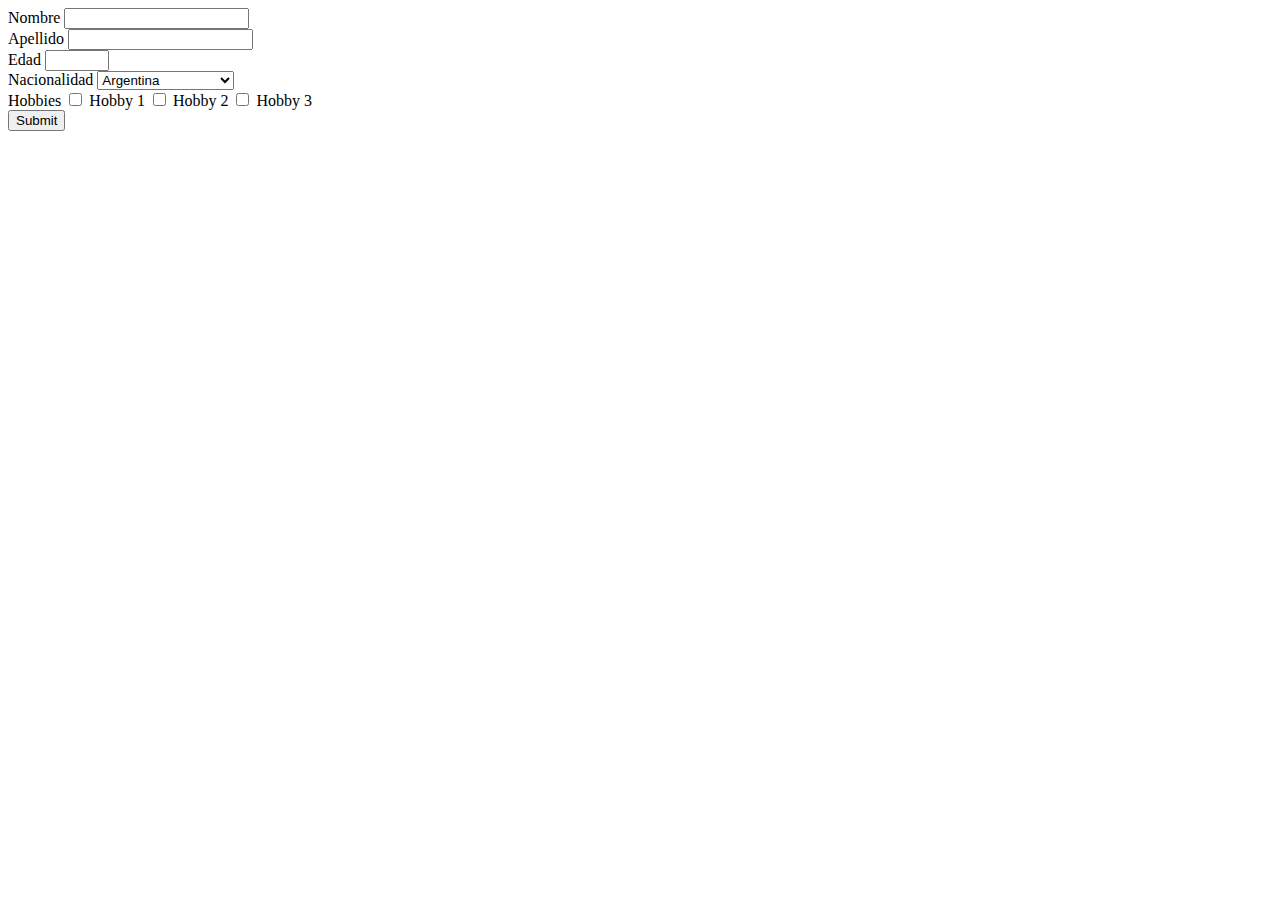
<file: courseIt/HTMLyCSS/index.html>
<!DOCTYPE html>
<html lang="en">
  <head>
    <meta charset="UTF-8" />
    <meta http-equiv="X-UA-Compatible" content="IE=edge" />
    <meta name="viewport" content="width=device-width, initial-scale=1.0" />
    <title>Practica de form</title>
  </head>
  <body>
    <form action="" method="POST">
      <div>
        <label for="nombre">Nombre</label>
        <input type="text" name="nombre" required />
      </div>
      <div>
        <label for="apellido">Apellido</label>
        <input type="text" name="apellido" required />
      </div>
      <div>
        <label for="edad">Edad</label>
        <input type="number" min="1" max="130" name="edad" required />
      </div>
      <div>
        <label for="nacionalidad">Nacionalidad</label>
        <select name="nacionalidad" id="" required>
          <option value="0" disabled>Elegir Nacionalidad</option>
          <option value="1">Argentina</option>
          <option value="2">Brasil</option>
          <option value="3">Peru</option>
          <option value="4">Chile</option>
          <option value="5">Bolivia</option>
          <option value="6">Paraguay</option>
          <option value="7">Uruguay</option>
        </select>
      </div>
      <div>
        <label for="hobbies">Hobbies</label>
        <input type="checkbox" name="hobbies-1" id="checkbox-1" />
        <label for="checkbox-1">Hobby 1</label>
        <input type="checkbox" name="hobbies-2" id="checkbox-2" />
        <label for="checkbox-2">Hobby 2</label>
        <input type="checkbox" name="hobbies-3" id="checkbox-3" />
        <label for="checkbox-3">Hobby 3</label>
      </div>
      <div>
        <input type="submit" />
      </div>
    </form>
  </body>
</html>
</file>
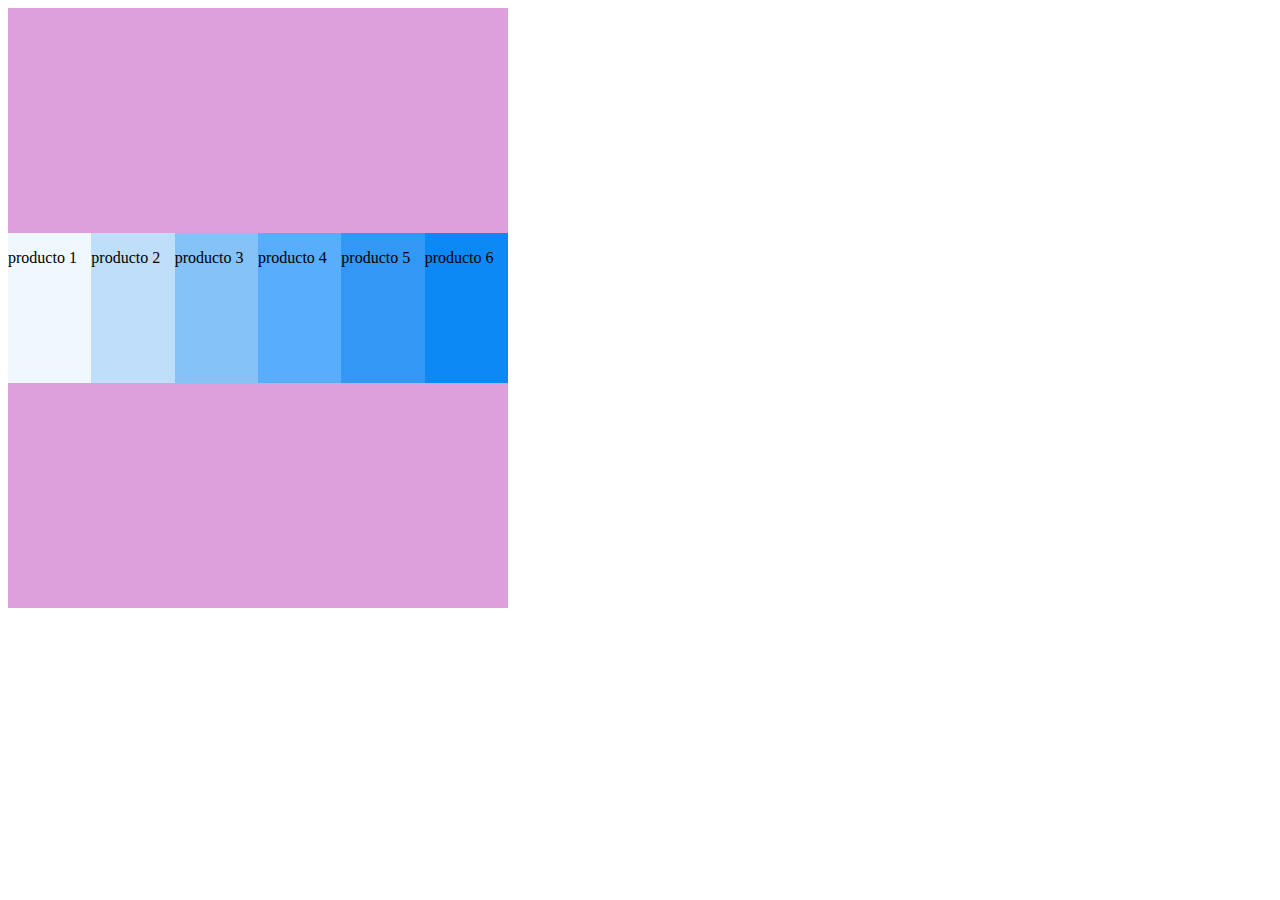
<file: courseIt/HTMLyCSS/clase10/index.html>
<!DOCTYPE html>
<html lang="en">
  <head>
    <meta charset="UTF-8" />
    <meta http-equiv="X-UA-Compatible" content="IE=edge" />
    <meta name="viewport" content="width=device-width, initial-scale=1.0" />
    <link rel="stylesheet" href="style.css" />
    <title>Clase 10</title>
  </head>
  <body>
    <section class="container">
      <div class="producto-1"><p>producto 1</p></div>
      <div class="producto-2"><p>producto 2</p></div>
      <div class="producto-3"><p>producto 3</p></div>
      <div class="producto-4"><p>producto 4</p></div>
      <div class="producto-5"><p>producto 5</p></div>
      <div class="producto-6"><p>producto 6</p></div>
    </section>
  </body>
</html>
</file>
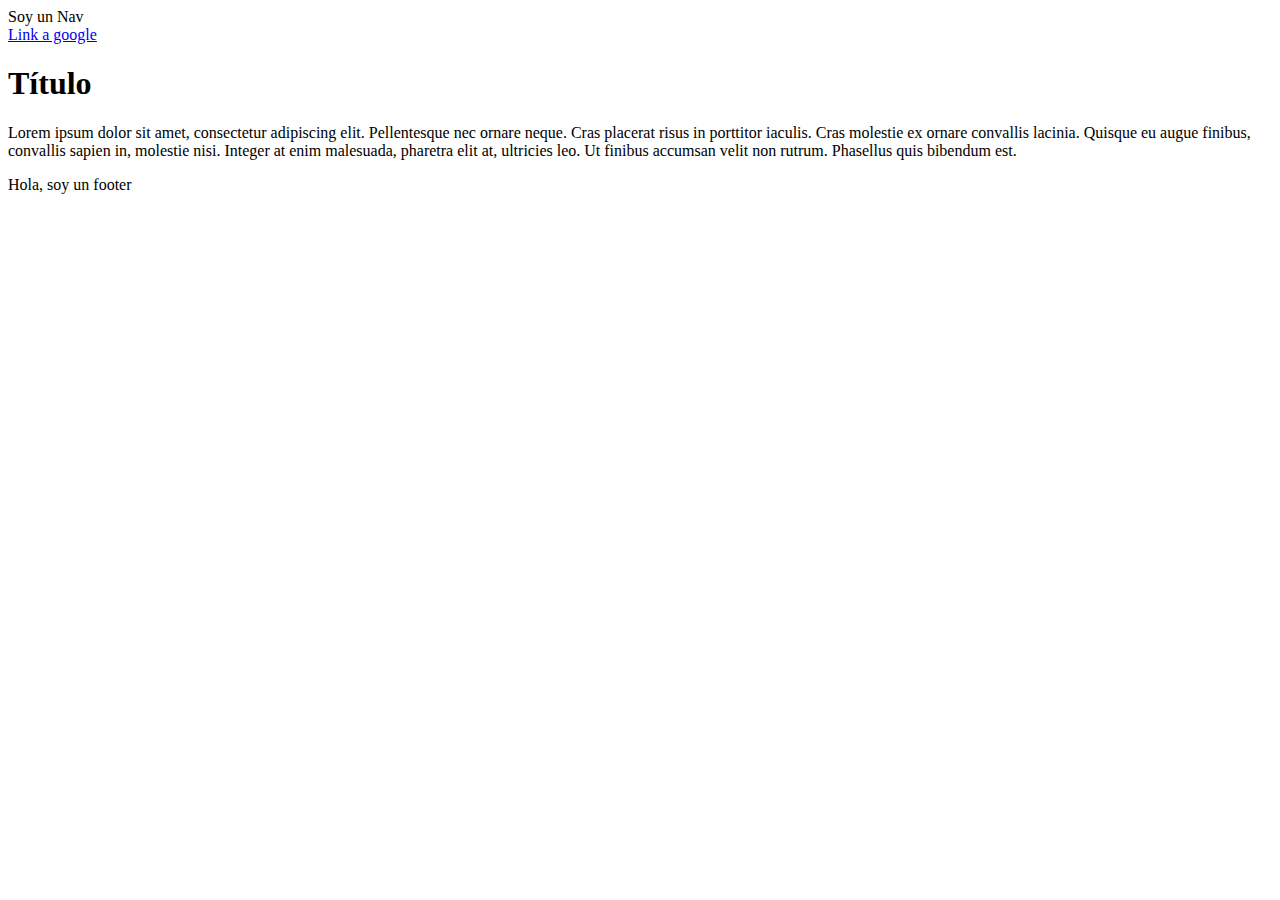
<file: courseIt/HTMLyCSS/clase6/index.html>
<!DOCTYPE html>
<html lang="en">
  <head>
    <meta charset="UTF-8" />
    <meta http-equiv="X-UA-Compatible" content="IE=edge" />
    <meta name="viewport" content="width=device-width, initial-scale=1.0" />
    <title>Document</title>
  </head>
  <body>
    <nav>Soy un Nav</nav>
    <header>
      <a href="https://google.com">Link a google</a>
    </header>
    <main>
      <h1>Título</h1>
      <article>
        <p>
          Lorem ipsum dolor sit amet, consectetur adipiscing elit. Pellentesque
          nec ornare neque. Cras placerat risus in porttitor iaculis. Cras
          molestie ex ornare convallis lacinia. Quisque eu augue finibus,
          convallis sapien in, molestie nisi. Integer at enim malesuada,
          pharetra elit at, ultricies leo. Ut finibus accumsan velit non rutrum.
          Phasellus quis bibendum est.
        </p>
      </article>
    </main>
    <footer>Hola, soy un footer</footer>
  </body>
</html>
</file>
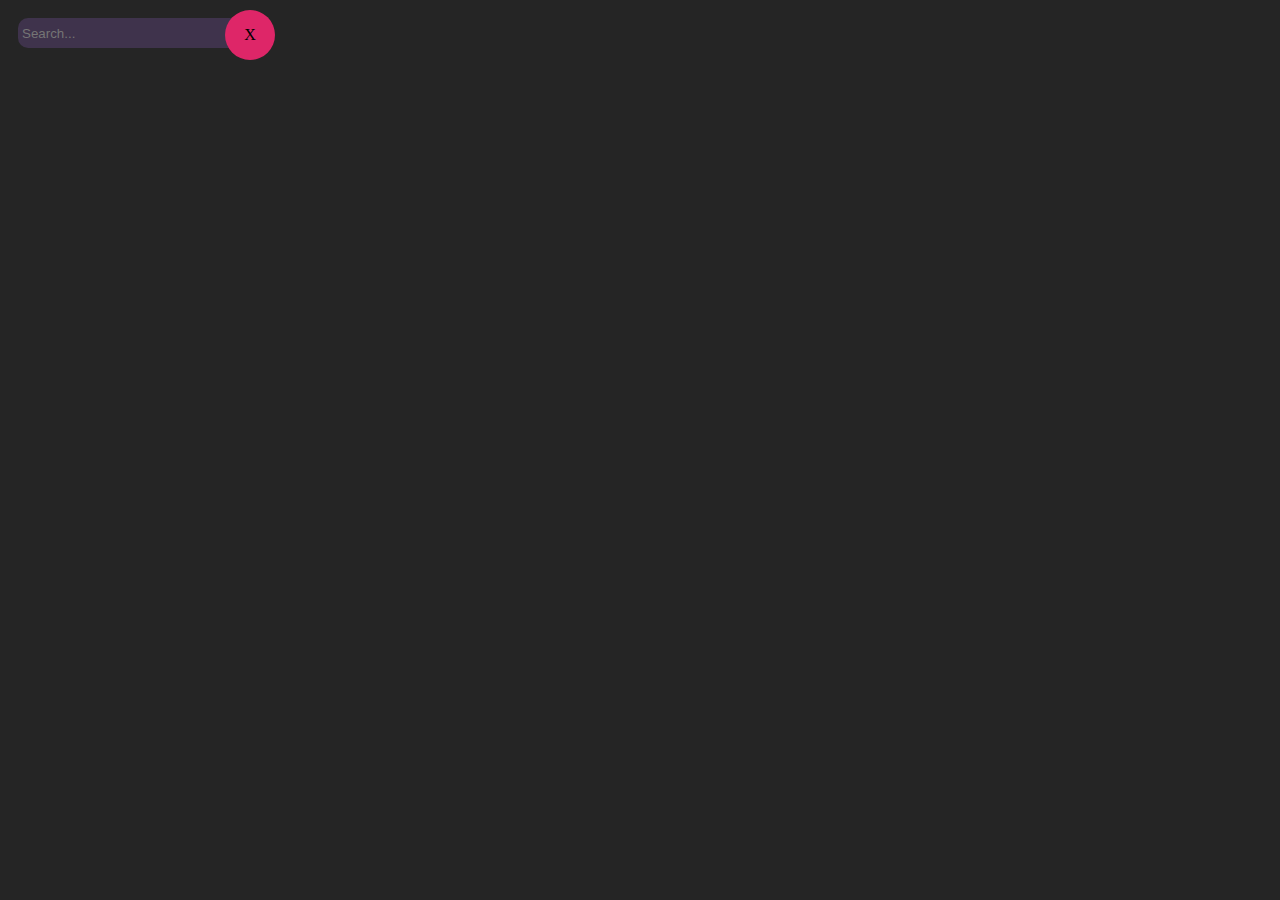
<file: courseIt/HTMLyCSS/clase9/index.html>
<!DOCTYPE html>
<html lang="en">
  <head>
    <meta charset="UTF-8" />
    <meta http-equiv="X-UA-Compatible" content="IE=edge" />
    <meta name="viewport" content="width=device-width, initial-scale=1.0" />
    <link rel="stylesheet" href="style.css" />
    <title>Ejercicio clase 9</title>
  </head>
  <body>
    <div class="container">
      <div class="search">
        <input
          type="search"
          name="search"
          id=""
          placeholder="Search..."
          class="type-search"
        />
      </div>
      <div class="circle"><p class="x-circle" >X</p></div>
    </section>
  </body>
</html>
</file>
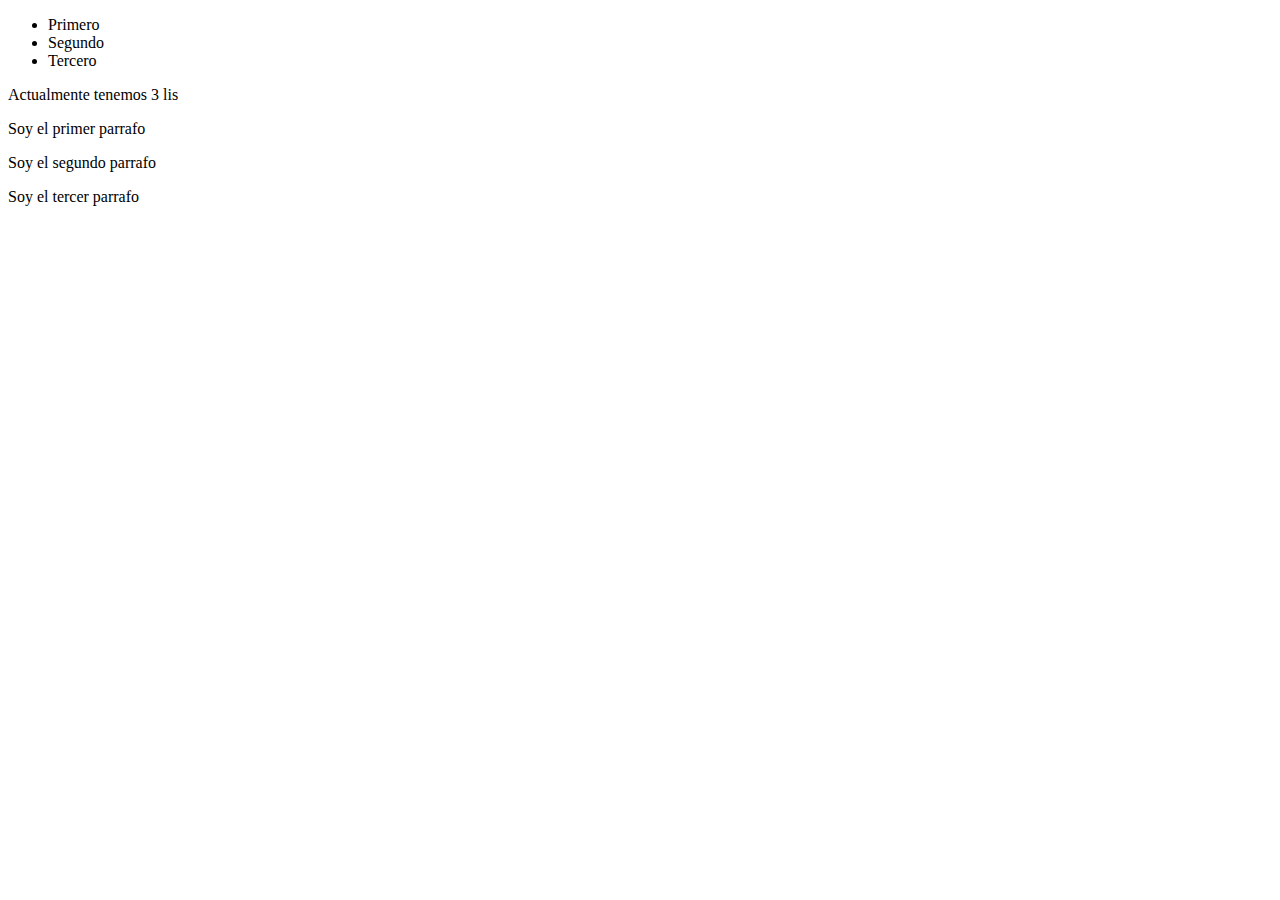
<file: courseIt/js/dom/index.html>
<!DOCTYPE html>
<html lang="en">
  <head>
    <meta charset="UTF-8" />
    <meta http-equiv="X-UA-Compatible" content="IE=edge" />
    <meta name="viewport" content="width=device-width, initial-scale=1.0" />
    <title>Document</title>
  </head>
  <body>
    <nav>
      <ul>
        <li class="count">Primero</li>
        <li class="count">Segundo</li>
        <li class="count">Tercero</li>
      </ul>

      <span id="result"></span>

      <div>
        <p id="firstp" class="p">Soy el primer parrafo</p>
        <p class="p">Soy el segundo parrafo</p>
      </div>
      <p>Soy el tercer parrafo</p>
    </nav>
    <script>
      const liLenght = document.getElementsByClassName("count").length;
      const result = document.getElementById("result");
      result.innerHTML = `Actualmente tenemos ${liLenght} lis`;
    </script>
  </body>
</html>
</file>
<file: courseIt/HTMLyCSS/clase10/style.css>
.container {
  display: flex;
    flex-flow: row;
    align-items: center;
    justify-content: space-evenly;
    height: 600px;
    width: 500px;
    background-color: plum;
  
}
div{
    height: 150px;
    width: 150px;
}

.producto-1{
   
    background-color: aliceblue;}

.producto-2{
    
    background-color: rgb(190, 222, 250);}

.producto-3{
    
    background-color: rgb(133, 194, 248);}

.producto-4{
   
    background-color: rgb(86, 174, 252);}

.producto-5{
    
    background-color: rgb(49, 153, 245);}

.producto-6{
        background-color: rgb(13, 137, 245);}
}
</file>
<file: courseIt/HTMLyCSS/clase9/style.css>
body {
  background-color: #252525;
}
.container {
  padding: 10px;
  width: 250px;
  height: 30px;
}

.search {
  width: 250px;
  height: 30px;
}

.type-search {
  background-color: #3f334c;
  border-radius: 10px;
  width: 250px;
  height: 30px;

  border-color: transparent;
}

.circle {
  background-color: #de2668;
  width: 50px;
  height: 50px;
  margin: auto;
  border-radius: 100%;
  display: inline-block;
  position: absolute;
  top: 10px;
  left: 225px;
  text-align: justify;
}

.x-circle {
  text-align: center;
}
</file>
